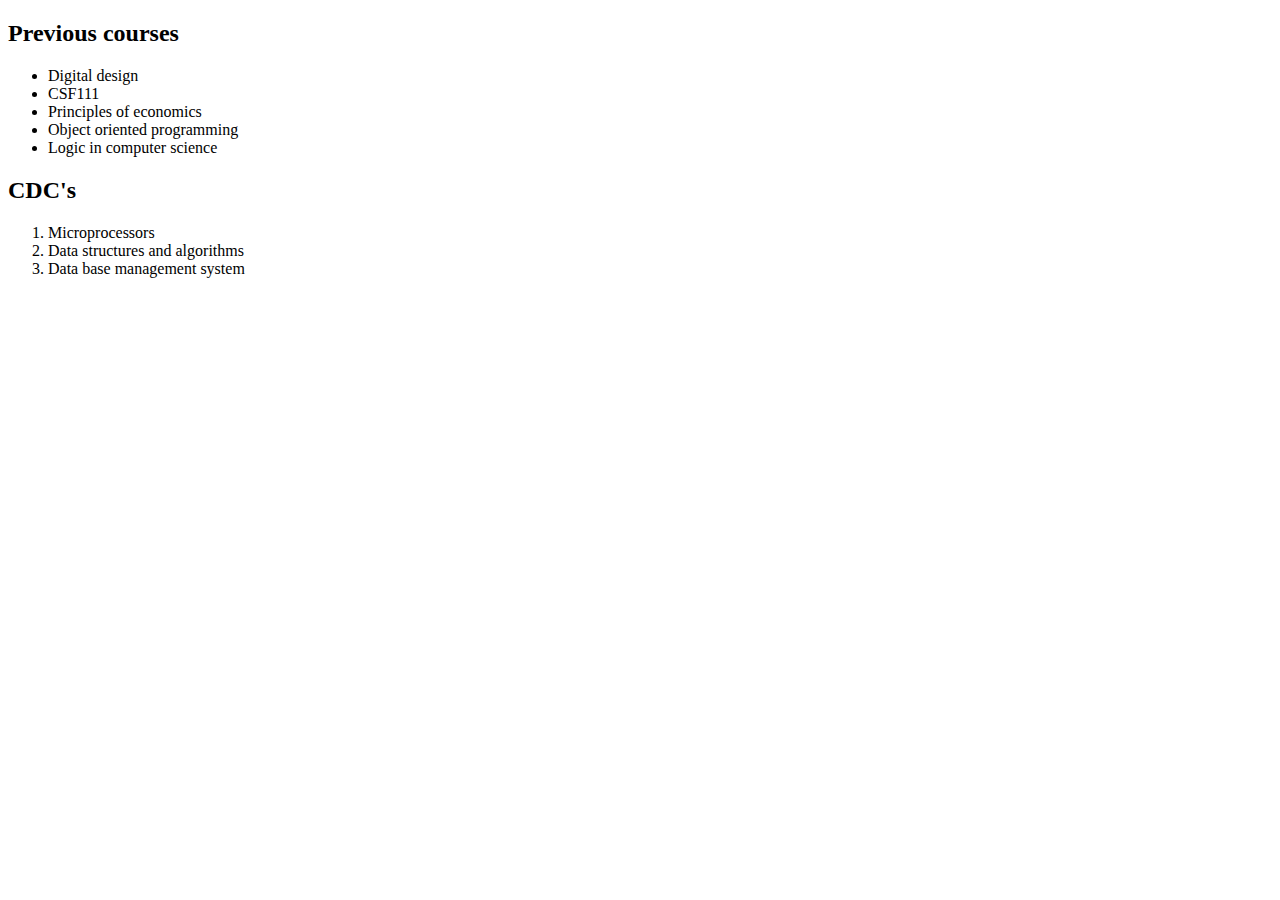
<file: courses.html>
<!DOCTYPE html>
<html lang="en">
<head>
  <meta charset="UTF-8">
  <meta http-equiv="X-UA-Compatible" content="IE=edge">
  <meta name="viewport" content="width=device-width, initial-scale=1.0">
  <title>My courses</title>
</head>
<body>
  <h2>Previous courses</h2>

  <ul>
  <li>Digital design</li>
  <li>CSF111</li>
  <li>Principles of economics</li>
  <li>Object oriented programming</li>
  <li>Logic in computer science</li>
  </ul>

  <h2>CDC's</h2>
  <ol>
  <li>Microprocessors</li>
  <li>Data structures and algorithms</li>
  <li>Data base management system</li>
  </ol>
</body>
</html>
</file>
